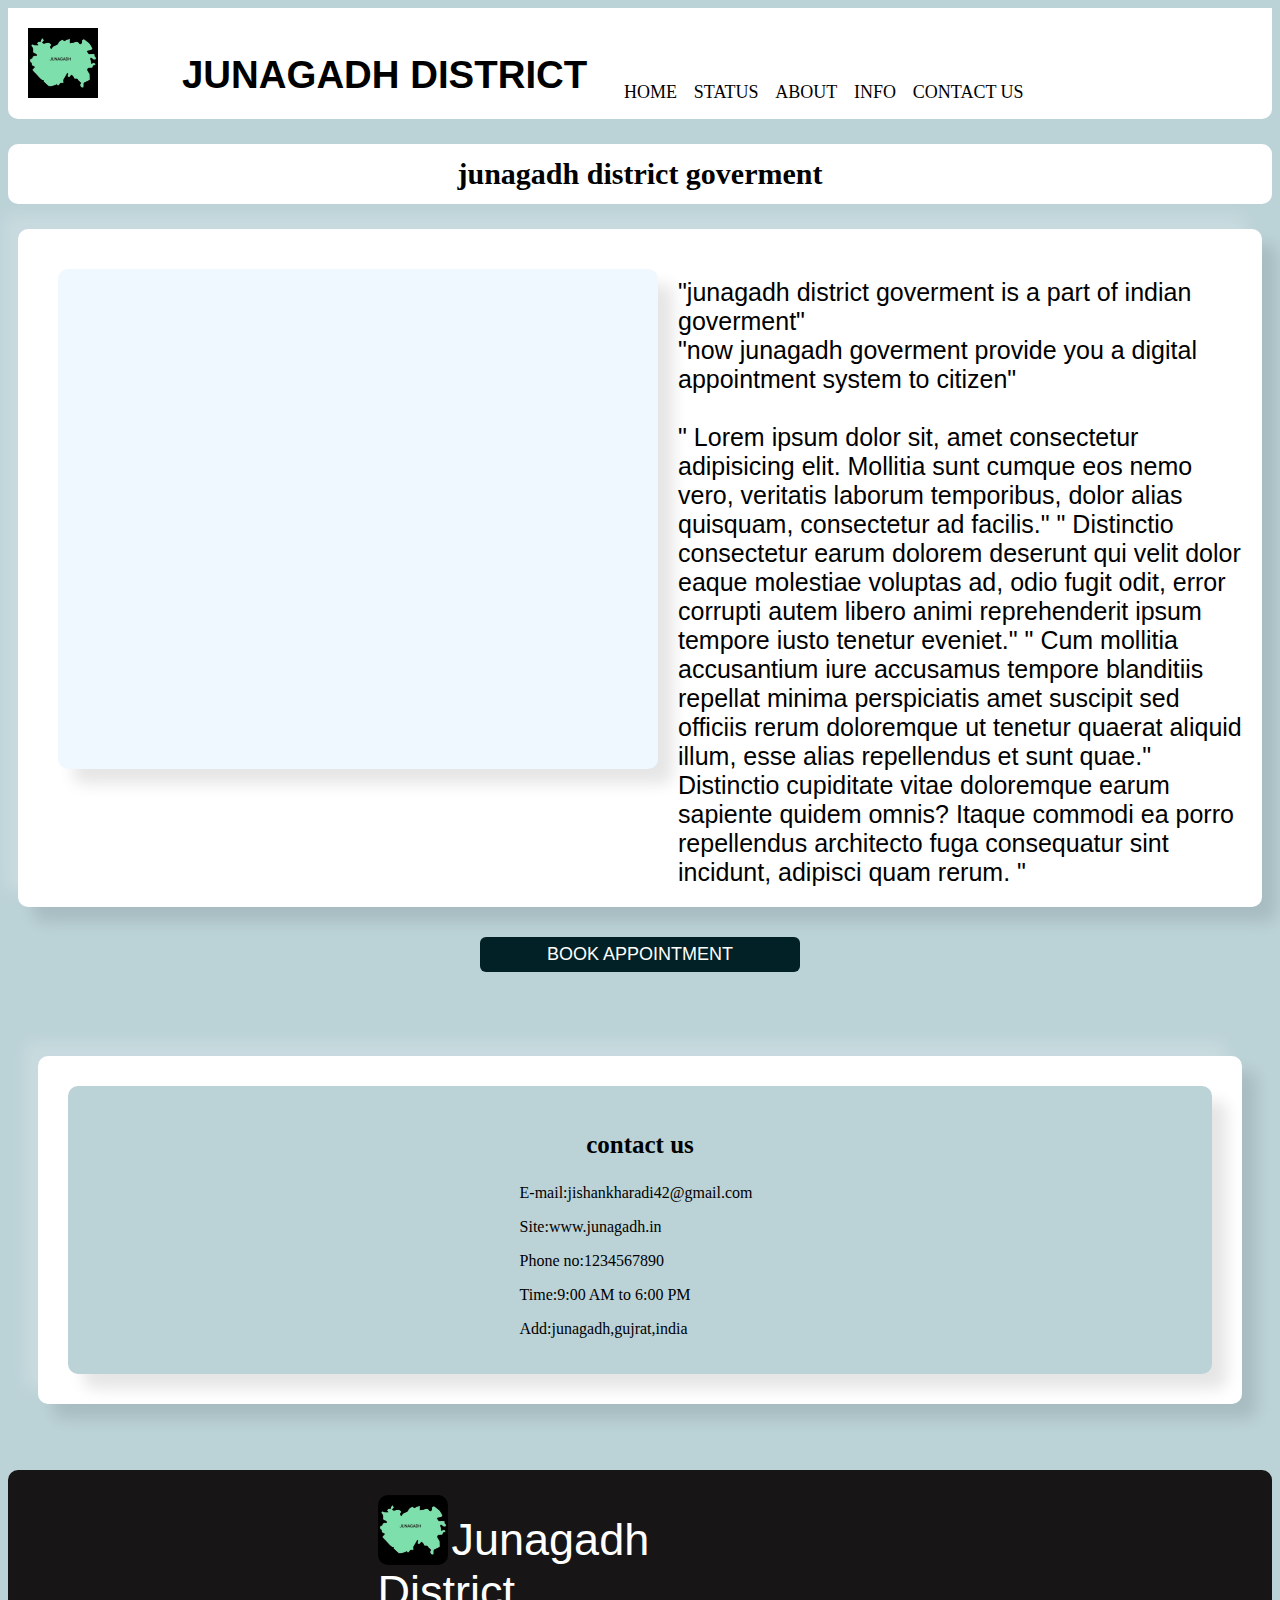
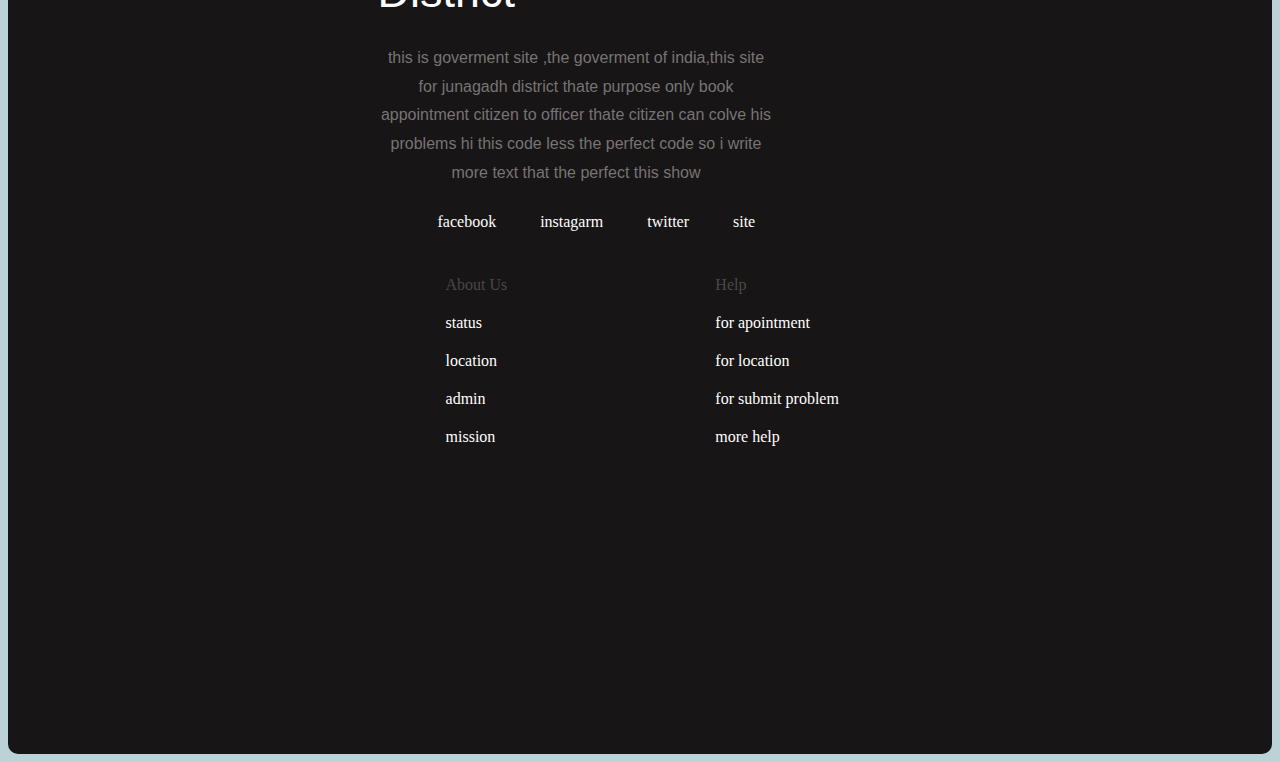
<file: index.html>
<html>

<head>
    <link rel="stylesheet" href="hackathon.css">
    <script src="hackathon.js"></script>

    <title>digital appointment system</title>

<body>

    <header>

        <img src="hackathonimg/WhatsApp Image 2024-03-19 at 16.03.05_54ca6e94.jpg" alt="sorry">
      
        <h1> JUNAGADH DISTRICT</h1>

        <div class="menu">
            <nav class="sidebar">
                <ul>
                    <li class="nav-item"><a class="nav-link active" aria-current="page" href="index.html">home</a>
                    </li>
                    <li><a href="hack-status.html"> status</a></li>
                    <li class="nav-item"><a class="nav-link active" aria-current="page" href="hack-about.html">about</a>
                    </li>
                    <li class="nav-item"><a class="nav-link active" aria-current="page" href="hack-info.html">info</a>
                    </li>
                    <li class="nav-item"><a class="nav-link active" aria-current="page" href="hack-contact.html">contact
                            us</a></li>
                </ul>

            </nav>
        </div>
    </header>



    <main>
        <!-- <div id="google_translate_element"></div> -->

        <h2> junagadh district goverment</h2>
        <div class="text">
            <div class="iframe">
                <iframe
                    src="https://www.google.com/maps/embed?pb=!1m18!1m12!1m3!1d951588.384015412!2d69.8856483000549!3d21.305399732925665!2m3!1f0!2f0!3f0!3m2!1i1024!2i768!4f13.1!3m3!1m2!1s0x39580192de77ee57%3A0x2b5feba452f56bd3!2sJunagadh%2C%20Gujarat!5e0!3m2!1sen!2sin!4v1710987829476!5m2!1sen!2sin"
                    width="600" height="450" style="border:0;" allowfullscreen="" loading="lazy"
                    referrerpolicy="no-referrer-when-downgrade"></iframe>
            </div>


            <br>
            "junagadh district goverment is a part of indian goverment"
            <br>
            "now junagadh goverment provide you a digital appointment system to citizen"
            <br>
            <br>
            " Lorem ipsum dolor sit, amet consectetur adipisicing elit. Mollitia sunt cumque eos nemo vero, veritatis
            laborum temporibus, dolor alias quisquam, consectetur ad facilis."
            " Distinctio consectetur earum dolorem
            deserunt qui velit dolor eaque molestiae voluptas ad, odio fugit odit, error corrupti autem libero animi
            reprehenderit ipsum tempore iusto tenetur eveniet."
            " Cum mollitia accusantium iure accusamus tempore
            blanditiis repellat minima perspiciatis amet suscipit sed officiis rerum doloremque ut tenetur quaerat
            aliquid illum, esse alias repellendus et sunt quae."
            Distinctio cupiditate vitae doloremque earum
            sapiente
            quidem omnis? Itaque commodi ea porro repellendus architecto fuga consequatur sint incidunt, adipisci
            quam
            rerum.
            "

        </div>




        <div class="google_element"></div>

        <div class="book">
            <button><a href="hack-form.html"> BOOK APPOINTMENT </a></button>
        </div>
    </main>
    <br>
    <br><br>

    <div class="contact">

        <div class="concenter">
            <div class="centerin">
                <h3>contact us</h3>


                <p>E-mail:jishankharadi42@gmail.com</p>

                <p>Site:www.junagadh.in</p>

                <p>Phone no:1234567890</p>

                <p>Time:9:00 AM to 6:00 PM</p>

                <p>Add:junagadh,gujrat,india</p>
            </div>
        </div>
    </div>
    <br>
    <br>
    <footer>
        <div class="contain">
            <div class="footertop">
                <img src="hackathonimg/WhatsApp Image 2024-03-19 at 16.03.05_54ca6e94.jpg" alt="sorry" class="Imagef">
                <p class="footerelement">Junagadh District</p>
                <br>

                <p class="footertext">
                    this is goverment site ,the goverment of india,this site for junagadh district thate purpose only
                    book appointment citizen to officer thate citizen can colve his problems hi this code less the
                    perfect code so i write more text that the perfect this show
                </p>
                <div class="log">
                    <ul>
                        <li><a href="facebook">facebook</a></li>
                        <li><a href="facebook">instagarm</a></li>
                        <li><a href="facebook">twitter</a></li>
                        <li><a href="facebook">site</a></li>
                    </ul>
                </div>
            </div>
        </div>

        <div class="footerend">
            <div class="footerend1">
                <ul>
                    <li>
                        <p>About Us</p>
                    </li>

                    <li><a href="status"></a>status</li>
                    <li><a href=""></a>location</li>
                    <li><a href=""></a>admin</li>
                    <li><a href="information"></a>mission</li>
                </ul>

            </div>
            <div class="footerend2">
                <ul>
                    <li>
                        <p>Help</p>
                    </li>
                    <li><a href="">for apointment</a></li>
                    <li><a href="">for location</a></li>
                    <li><a href="">for submit problem</a></li>
                    <li><a href="more help">more help</a></li>
                </ul>
            </div>
        </div>
    </footer>

    <script src="https://translate.google.com/translate_a/element.js?cb=googleTranslateElementInit"></script>
    <div class="content">


</body>
</head>

</html>
</file>
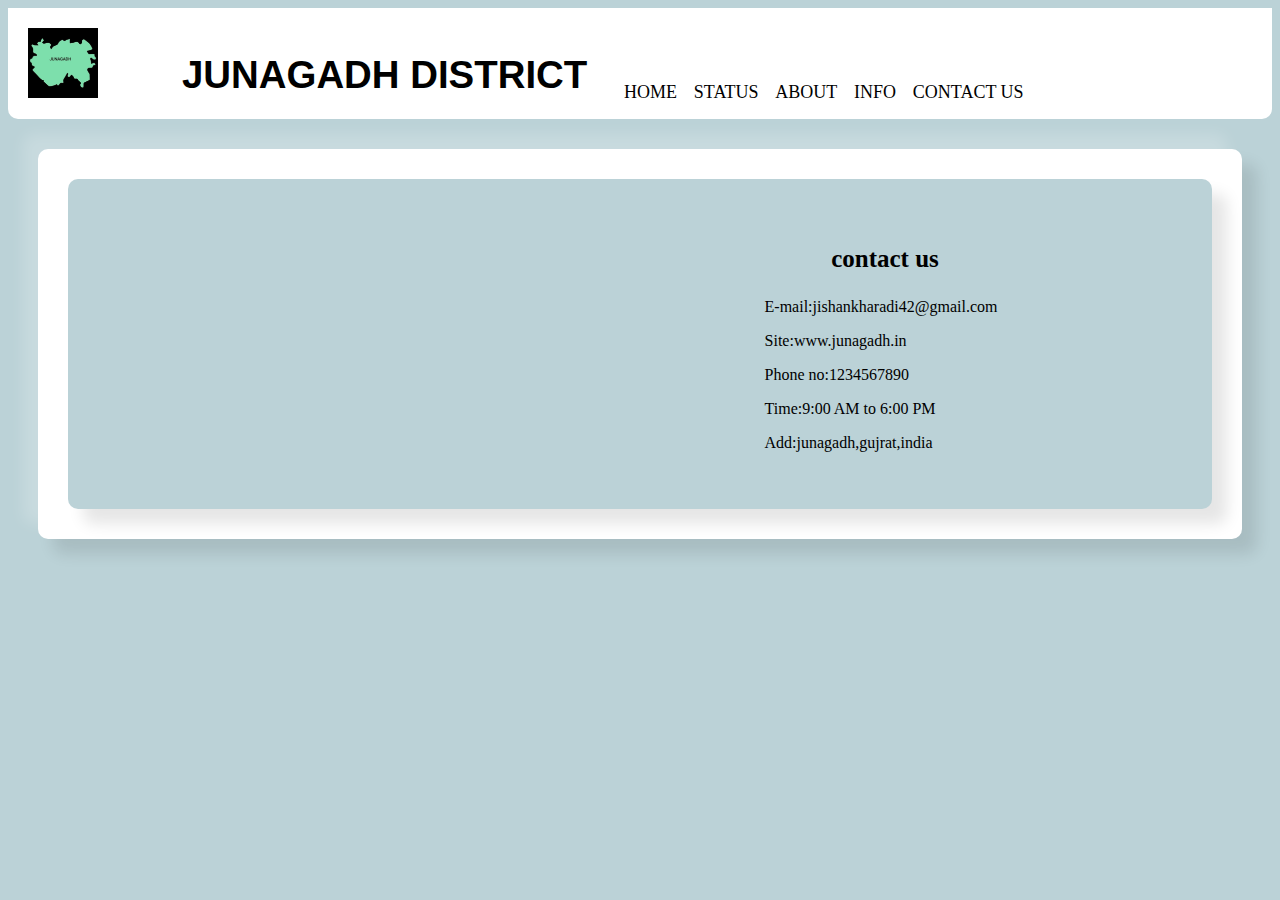
<file: hack-contact.html>
<html>
    <head>
        <link rel="stylesheet" href="hackathon.css">
        <title></title>

        <body>
            <header>
                <img src="hackathonimg/WhatsApp Image 2024-03-19 at 16.03.05_54ca6e94.jpg" alt="sorry">
                <h1>JUNAGADH DISTRICT</h1>
                <div class="menu">
                    <nav class="sidebar">
                        <ul>
                            <li class="nav-item"><a class="nav-link active" aria-current="page" href="index.html">home</a>
                            </li>
                            <li><a href="hack-status.html"> status</a></li>
                            <li class="nav-item"><a class="nav-link active" aria-current="page" href="hack-about.html">about</a>
                            </li>
                            <li class="nav-item"><a class="nav-link active" aria-current="page" href="hack-info.html">info</a>
                            </li>
                            <li class="nav-item"><a class="nav-link active" aria-current="page" href="hack-contact.html">contact
                                    us</a></li>
                        </ul>
            
                    </nav>
                </div>
            </header>
           
           
    <div class="contactpage">
        
        <div class="concenterpage">
            <div class="iframcon">
            <iframe
        src="https://www.google.com/maps/embed?pb=!1m18!1m12!1m3!1d951588.384015412!2d69.8856483000549!3d21.305399732925665!2m3!1f0!2f0!3f0!3m2!1i1024!2i768!4f13.1!3m3!1m2!1s0x39580192de77ee57%3A0x2b5feba452f56bd3!2sJunagadh%2C%20Gujarat!5e0!3m2!1sen!2sin!4v1710987829476!5m2!1sen!2sin"
        width="450" height="250" style="border:0;" allowfullscreen="" loading="lazy"
        referrerpolicy="no-referrer-when-downgrade"></iframe>
    </div>
            <div class="centerinpage">
                <h3>contact us</h3>


                <p>E-mail:jishankharadi42@gmail.com</p>

                <p>Site:www.junagadh.in</p>

                <p>Phone no:1234567890</p>

                <p>Time:9:00 AM to 6:00 PM</p>

                <p>Add:junagadh,gujrat,india</p>
            </div>
        </div>
    </div>
        </body>
    </head>
</html>
</file>
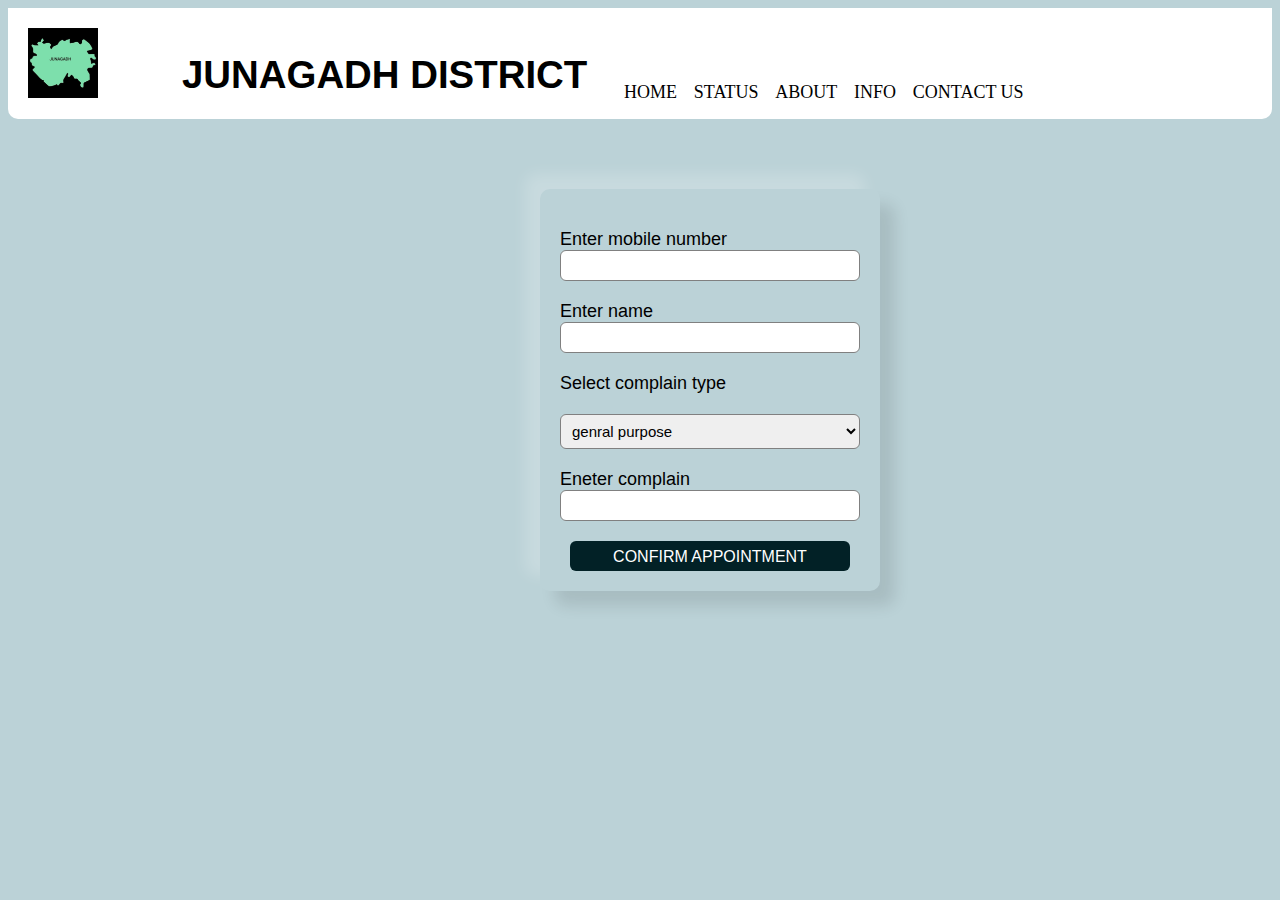
<file: hack-form.html>
<html>
    <head>
        <link rel="stylesheet" href="hackathon.css">
        <title>form</title>
        <body>
            <header>
                <img src="hackathonimg/WhatsApp Image 2024-03-19 at 16.03.05_54ca6e94.jpg" alt="sorry">
                <h1>JUNAGADH DISTRICT</h1>
                <div class="menu">
                    <nav class="sidebar">
                        <ul>
                            <li class="nav-item"><a class="nav-link active" aria-current="page" href="index.html">home</a>
                            </li>
                            <li><a href="hack-status.html"> status</a></li>
                            <li class="nav-item"><a class="nav-link active" aria-current="page" href="hack-about.html">about</a>
                            </li>
                            <li class="nav-item"><a class="nav-link active" aria-current="page" href="hack-info.html">info</a>
                            </li>
                            <li class="nav-item"><a class="nav-link active" aria-current="page" href="hack-contact.html">contact
                                    us</a></li>
                        </ul>
            
                    </nav>
                </div>
            </header>
         
            <main>
                <form action="">
                <label for="number">Enter mobile number</label>
                <input type="text" id="number">
            
               <br>
               <label for="name">Enter name </label>
               <input type="text" id="name">
               <br>
               <label for="complain type">Select complain type</label>
               <select name="complain type" id="complain type">
                <option value="">genral purpose</option>
                <option value="">personal perpose</option>
                <option value="">business purpose</option>
                <option value="">agricultur purpose</option>
               </select>
               <br>
               <label for="complain">Eneter complain </label>
              <input type="text">
              <br>
              <input type="submit" value="CONFIRM APPOINTMENT" name="submit">
            </form>
            </main>
        </body>

    </head>
</html>
</file>
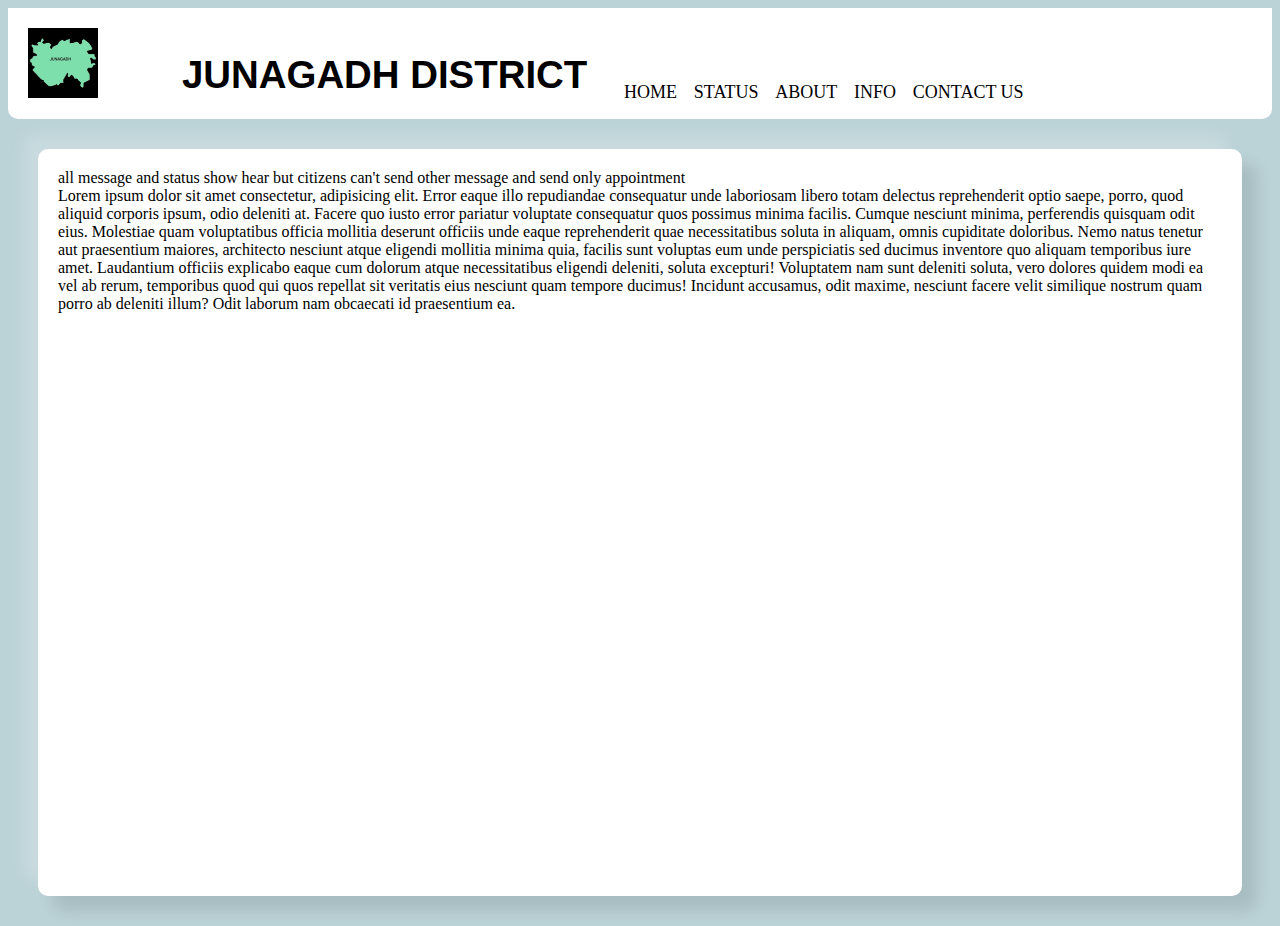
<file: hack-status.html>
<html>
    <head>
        <link rel="stylesheet" href="hackathon.css">
        <title></title>
        <body>
            <header>
                <img src="hackathonimg/WhatsApp Image 2024-03-19 at 16.03.05_54ca6e94.jpg" alt="sorry">
                <h1>JUNAGADH DISTRICT</h1>
                <div class="menu">
                    <nav class="sidebar">
                        <ul>
                            <li class="nav-item"><a class="nav-link active" aria-current="page" href="index.html">home</a>
                            </li>
                            <li><a href="hack-status.html"> status</a></li>
                            <li class="nav-item"><a class="nav-link active" aria-current="page" href="hack-about.html">about</a>
                            </li>
                            <li class="nav-item"><a class="nav-link active" aria-current="page" href="hack-info.html">info</a>
                            </li>
                            <li class="nav-item"><a class="nav-link active" aria-current="page" href="hack-contact.html">contact
                                    us</a></li>
                        </ul>
            
                    </nav>
                </div>
            </header>
         
            <main>
                <div class="statusfram">
                all message and status show hear but citizens can't send other message and send only appointment
            
            <br>
            <div>
                Lorem ipsum dolor sit amet consectetur, adipisicing elit. Error eaque illo repudiandae consequatur unde laboriosam libero totam delectus reprehenderit optio saepe, porro, quod aliquid corporis ipsum, odio deleniti at. Facere quo iusto error pariatur voluptate consequatur quos possimus minima facilis. Cumque nesciunt minima, perferendis quisquam odit eius. Molestiae quam voluptatibus officia mollitia deserunt officiis unde eaque reprehenderit quae necessitatibus soluta in aliquam, omnis cupiditate doloribus. Nemo natus tenetur aut praesentium maiores, architecto nesciunt atque eligendi mollitia minima quia, facilis sunt voluptas eum unde perspiciatis sed ducimus inventore quo aliquam temporibus iure amet. Laudantium officiis explicabo eaque cum dolorum atque necessitatibus eligendi deleniti, soluta excepturi! Voluptatem nam sunt deleniti soluta, vero dolores quidem modi ea vel ab rerum, temporibus quod qui quos repellat sit veritatis eius nesciunt quam tempore ducimus! Incidunt accusamus, odit maxime, nesciunt facere velit similique nostrum quam porro ab deleniti illum? Odit laborum nam obcaecati id praesentium ea.
            </div>
        </div>
            </main>
        </body>
    </head>
</html>
</file>
<file: hackathon.css>
header{
    background-color: white;
    height: 71px;
    position: sticky;
    z-index: 5;
    top: 0;
  padding: 20px;
    border-bottom-left-radius: 10px;
    border-bottom-right-radius: 10px;
    
    margin: 0;
}
body{
    background-color: rgb(187, 210, 215);
}
header img{
    height:70px;
    display: inline;
   
}
h1{
    background-color: white;
    display: inline;
  
    text-align: center;
    
    bottom: 10px;
    text-decoration: none;
    font-size:  3vw;
    font-family: sans-serif;
  position: relative;
   left: 50px;
   margin: 30px;
    
}

h2{
    font-size: 30px;
    background-color: white;
    border-radius: 10px;
    padding: 20px;
    display: flex;
    align-items: center;
    justify-content: center;

}
.text{
    background-color: white;
    border-radius: 10px;
    margin: 10px;
    padding: 20px;
    box-shadow: -15px -15px 15px rgb(255,255,255,0.2),
    15px 15px 15px rgb(0,0,0,0.1);
    font-size: 25px;
    font-family: sans-serif;
    display: flex;

}
.iframe{
    background-color: aliceblue;
    width: 650 ;
    height: 500;
    border-radius: 10px;
    box-shadow: -15px -15px 15px rgb(255,255,255,0.2),
    15px 15px 15px rgb(0,0,0,0.1);
    display: flex;
    align-items: center;
    justify-content: center;
    margin: 20px;

}
.menu{
    display: inline;
    height: 35px;
    /* position: relative;
    left: 9vw; */
    bottom: 10px;
    /* display: flex; */
    
    justify-content: flex-end;
 
}
.sidebar{
    display: inline;
    color: white;
    width: 250px;
    justify-content: flex-end;
    
}
/* .sidebar .active{
   
    left: 0;
} */
nav ul{
    display: inline;
width: fit-content;
}
nav li{
    width: 16vw;
    display: inline;
    list-style: none;
    margin-left: 1vw;
}
nav li a{
    font-size: 18px;
    width: 20vw;
    text-transform: uppercase;
    color: black;
    text-decoration: none;
}
h2{
    height: 20px;
    background-color: white;
    justify-content: center;
}
#google_translate_element{
    height: 20px;
    background-color: white;
    width: 10vw;
    

}
.content{
    display: inline;

}

.iframe{
    position: relative;
    width: 50vw; 
}

.book{
    display: flex;
    justify-content: center;
    align-items: center; 
}
button {
    width: 320px;
    height: 35px;
    margin-top: 20px;
    border: none;
    
    background-color: rgb(2, 33, 38);
   
    font-size: 18px;
    cursor: pointer;
    border-radius: 6px;
    
}
button:hover{
font-size: 20px;
}



button a{
    color: white;
    text-decoration: none;
}


button a:hover{
    color: white;
    
}
.contact{
    border-radius: 10px;
    margin: 30px;
    padding: 10px;
    box-shadow: -15px -15px 15px rgb(255,255,255,0.2),
    15px 15px 15px rgb(0,0,0,0.1);
    border-radius: 10px;
    background-color: white;
    display: flex;
    justify-content: center;
    align-items: center;
    }
    .concenter{
        background-color: rgb(187, 210, 215);
        box-shadow: -15px -15px 15px rgb(255,255,255,0.2),
        15px 15px 15px rgb(0,0,0,0.1);
        border-radius: 10px;
        padding: 20px;
        margin: 20px;
        width: 100%;
        display: flex;
        justify-content: center;
        align-items: center;
    }
    .centerin p{
position: relative;
left: 60px;
    }
.contact h3{
    display: flex;
    align-items: center;
    justify-content: center;
    font-size: 25px;
}









footer{

    background-color: rgb(23, 21, 21);
    height: 100%;
    border-radius: 10px;
}
.footertop{
  
    padding-block: var(--section-padding);

}
footer img{
    display: inline;
    height: 70px;
    border-radius: 10px;
    position: relative;
    
}
.footerelement{
    display: inline;
    font-size: 5vh;
    font-family:  'Franklin Gothic Medium', 'Arial Narrow', Arial, sans-serif;
    color: white;
    position: relative;
    bottom: 10px;
    
}
.footertext{
    color:rgb(119, 116, 116);
    font-size: 25px;
    text-align: center;
    font-family: sans-serif;
    
        font-size: var(--fs-6);
        line-height: 1.8;
        margin-bottom: 25px;
    
}
.contain{
    max-width: 525px;
    margin-inline: auto;
    position: relative;
    top: 25px;
}
p{
    margin-right: 10vw;
    margin-right: 10vw;
}

footer ul{

}
footer .log li{
    display: inline;
    list-style: none;
    text-decoration: none;
    margin: 20px;
}
footer li a{
    color: white;
    text-decoration: none;
}
footer .footerend li{
    color: white;
    text-decoration: none;
    margin: 20px;
    list-style: none;

}
footer .footerend li a{
    text-decoration: none;
}
footer .footerend li p{
    color: rgb(75, 72, 72);
}
.footerend{
    display: flex;
    justify-content: center;
    align-items: center;
    margin: 50px;
}


/* form */
form{
    top: 50px;
    width: 300px;
    margin-left: 20px;
    font-family: sans-serif;
    position: relative;
    left: 40vw;
    box-shadow: -15px -15px 15px rgb(255,255,255,0.2),
    15px 15px 15px rgb(0,0,0,0.1);
    border-radius: 10px;
    margin: 20px;
    padding: 20px;
    
}
form label{
    display:flex ;
    margin-top: 20px;
    font-size: 18px;
}
form input{
    width: 100%;
    padding: 7px;
    border: none;
    border: 1px solid gray;
    border-radius: 6px;
    outline: none;

}
select{
    margin-top: 20px;
    font-size: 15px;
    border: solid gray 1px;
    border-radius: 6px;
    width: 100%;
    padding: 7px;
    outline: none;

}
input[type="submit"] {
    width: 280px;
    height: 30px;
    margin-top: 20px;
    position: relative;
    left: 10px;
    border: none;
    background-color: rgb(2, 33, 38);
    font-size: 16px;
    cursor: pointer;
    color: white;

}
input[type="submit"]:hover{
  font-size: 18px;
}



/* cotact page  */

.contactpage{
    border-radius: 10px;
    margin: 30px;
    padding: 10px;
    box-shadow: -15px -15px 15px rgb(255,255,255,0.2),
    15px 15px 15px rgb(0,0,0,0.1);
    border-radius: 10px;
    background-color: white;
    display: flex;
    justify-content: center;
    align-items: center;
    }
    .concenterpage{
        background-color: rgb(187, 210, 215);
        box-shadow: -15px -15px 15px rgb(255,255,255,0.2),
        15px 15px 15px rgb(0,0,0,0.1);
        border-radius: 10px;
        padding: 20px;
        margin: 20px;
        width: 100%;
        display: flex;
        justify-content: center;
        align-items: center;
    }
    .centerinpage p{
position: relative;
left: 60px;
    }
    .iframcon{
        margin: 20px;
    }
    .iframcon iframe{

        border-radius: 20px;
    }
.contactpage h3{
    display: flex;
    align-items: center;
    justify-content: center;
    font-size: 25px;
}    

/* status page  */
.statusfram{
    background-color: white;
    margin: 30px;
    padding: 20px;
    border-radius: 10px;
    box-shadow: -15px -15px 15px rgb(255,255,255,0.2),
    15px 15px 15px rgb(0,0,0,0.1);
    height: 80%;
}

/* about page  */
.aboutfram{
    background-color: white;
    margin: 30px;
    padding: 20px;
    border-radius: 10px;
    box-shadow: -15px -15px 15px rgb(255,255,255,0.2),
    15px 15px 15px rgb(0,0,0,0.1);
    height: 80%;
}

/* info page  */
.infofram{
    background-color: white;
    margin: 30px;
    padding: 20px;
    border-radius: 10px;
    box-shadow: -15px -15px 15px rgb(255,255,255,0.2),
    15px 15px 15px rgb(0,0,0,0.1);
    height: 80%;
}
</file>
